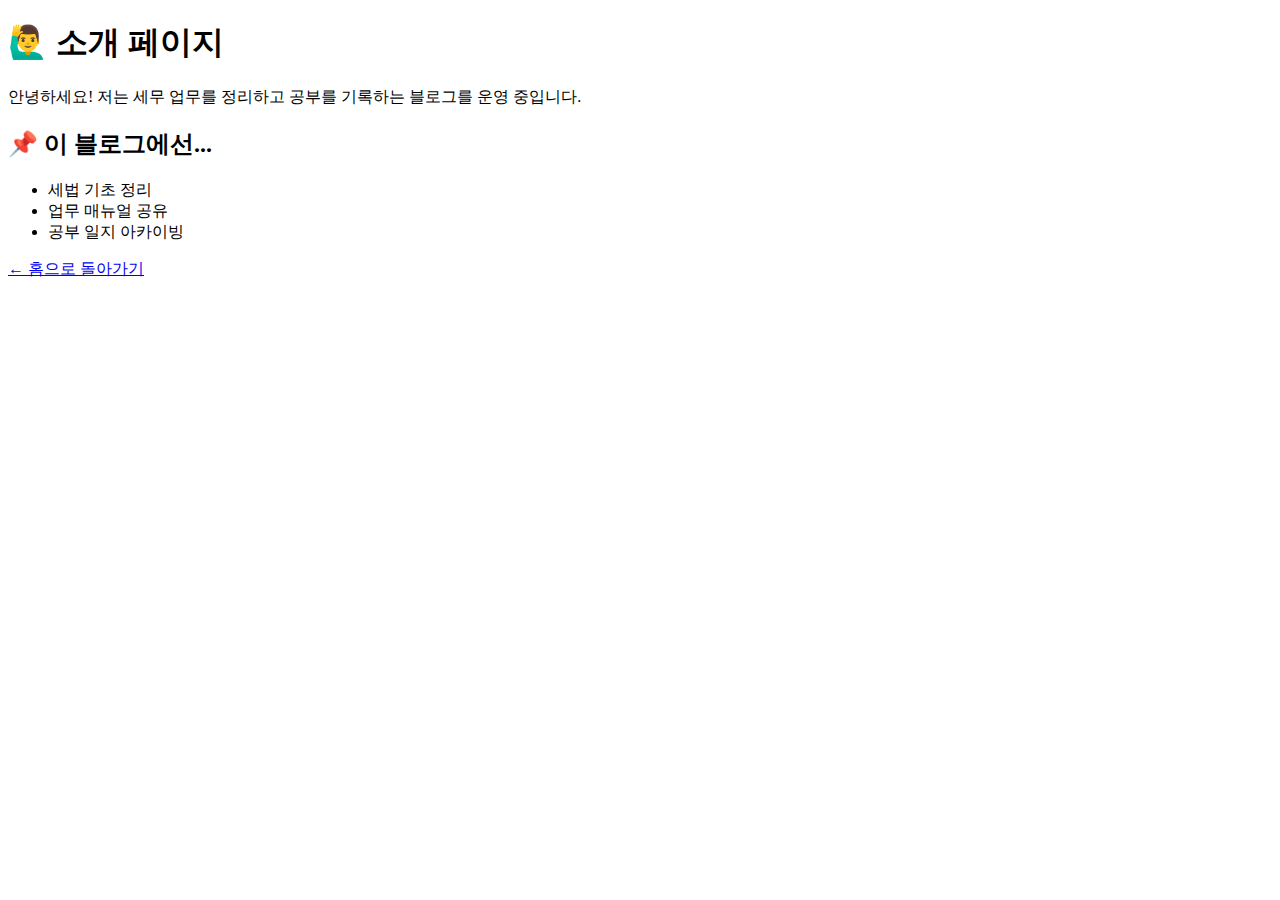
<file: templates/about.html>
<!DOCTYPE html>
<html lang="ko">
<head>
    <meta charset="UTF-8">
    <title>소개 - 나의 Flask 블로그</title>
</head>
<body>
    <h1>🙋‍♂️ 소개 페이지</h1>
    <p>안녕하세요! 저는 세무 업무를 정리하고 공부를 기록하는 블로그를 운영 중입니다.</p>

    <h2>📌 이 블로그에선...</h2>
    <ul>
        <li>세법 기초 정리</li>
        <li>업무 매뉴얼 공유</li>
        <li>공부 일지 아카이빙</li>
    </ul>

    <p><a href="/">← 홈으로 돌아가기</a></p>
</body>
</html>
</file>
